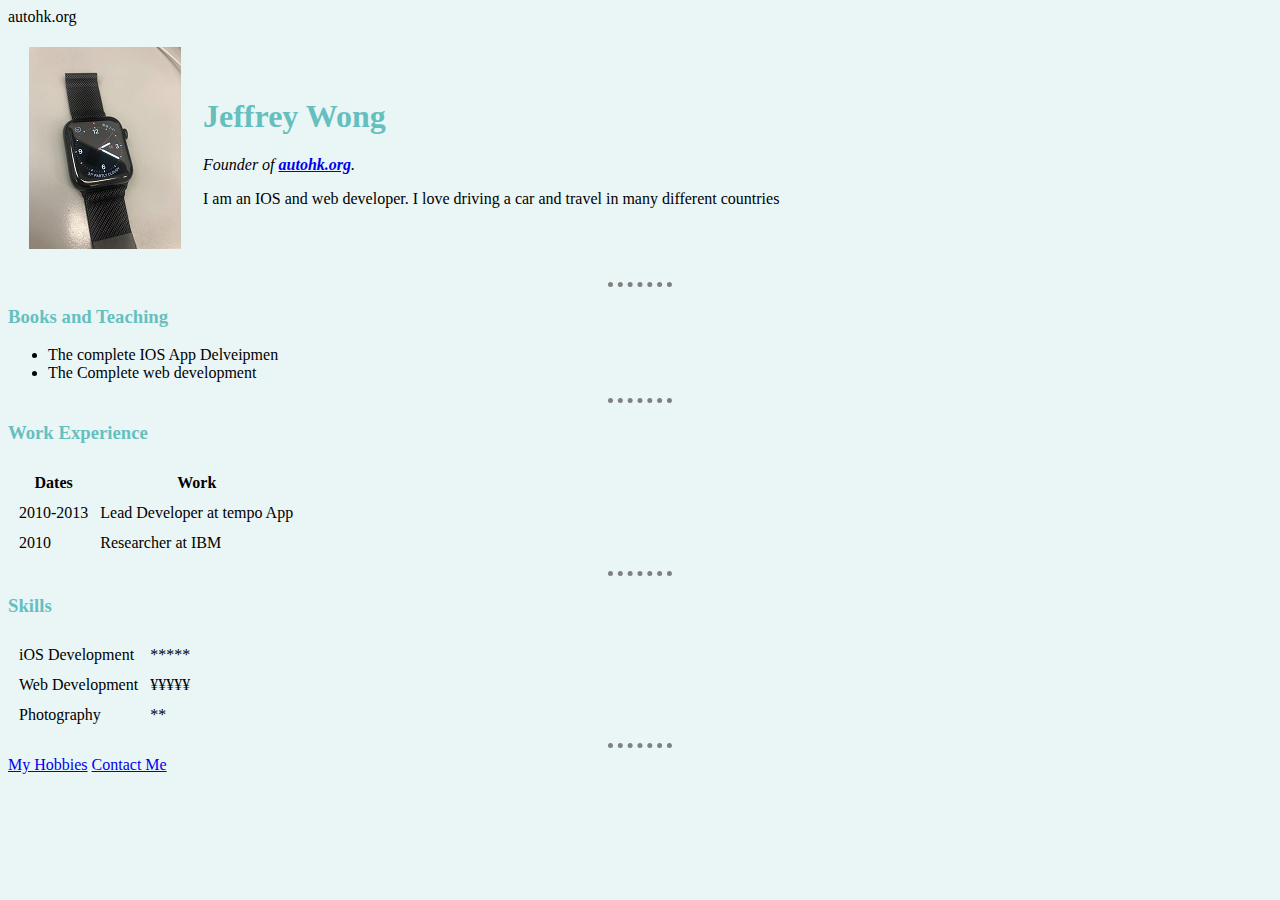
<file: index.html>
<!DOCTYPE html>autohk.org
<html lang="en" dir="ltr">

<head>
  <meta charset="utf-8">
  <title>jeffrey's Personal Site </title>
  <link rel="stylesheet" href="css/styles.css">
</head>

<body>
  <table cellspacing="20">
    <tr>
      <td><img src="images/s4-8.jpg" alt="Doggy Image"></td>
      <td><h1>Jeffrey Wong </h1>
      <p><em>Founder of <strong><a href="http://www.autohk.org">autohk.org</a></strong>.</em></p>
      <p>
        I am an IOS and web developer. I love driving a car and travel in many different countries
      </p></td>
    </tr>
  </table>

  <hr>
  <h3>Books and Teaching</h3>
  <ul>
    <li>The complete IOS App Delveipmen</li>
    <li>The Complete web development</li>
  </ul>
  <hr>
  <h3>Work Experience</h3>
  <table  cellspacing = "10">
    <thead>
      <tr>
        <th>Dates</th>
        <th>Work</th>
      </tr>
    </thead>
    <tbody>
      <tr>
        <td>2010-2013</td>
        <td>Lead Developer at tempo App</td>
      </tr>
      <tr>
        <td>2010</td>
        <td>Researcher at IBM</td>
      </tr>
    </tbody>
    <tfoot>

    </tfoot>

  </table>
  <hr>
<h3>Skills</h3>
      <table  cellspacing="10">
        <tr>
          <td>iOS Development</td>
          <td>*****</td>
        </tr>
        <tr>
          <td>Web Development</td>
          <td>¥¥¥¥¥</td>
        </tr>
        <tr>
          <td>Photography</td>
          <td>**</td>
        </tr>
      </table>



<hr>
<a href="hobbies.html">My Hobbies</a>
<a href="contact-me.html">Contact Me</a>
</body>

</html>
</file>
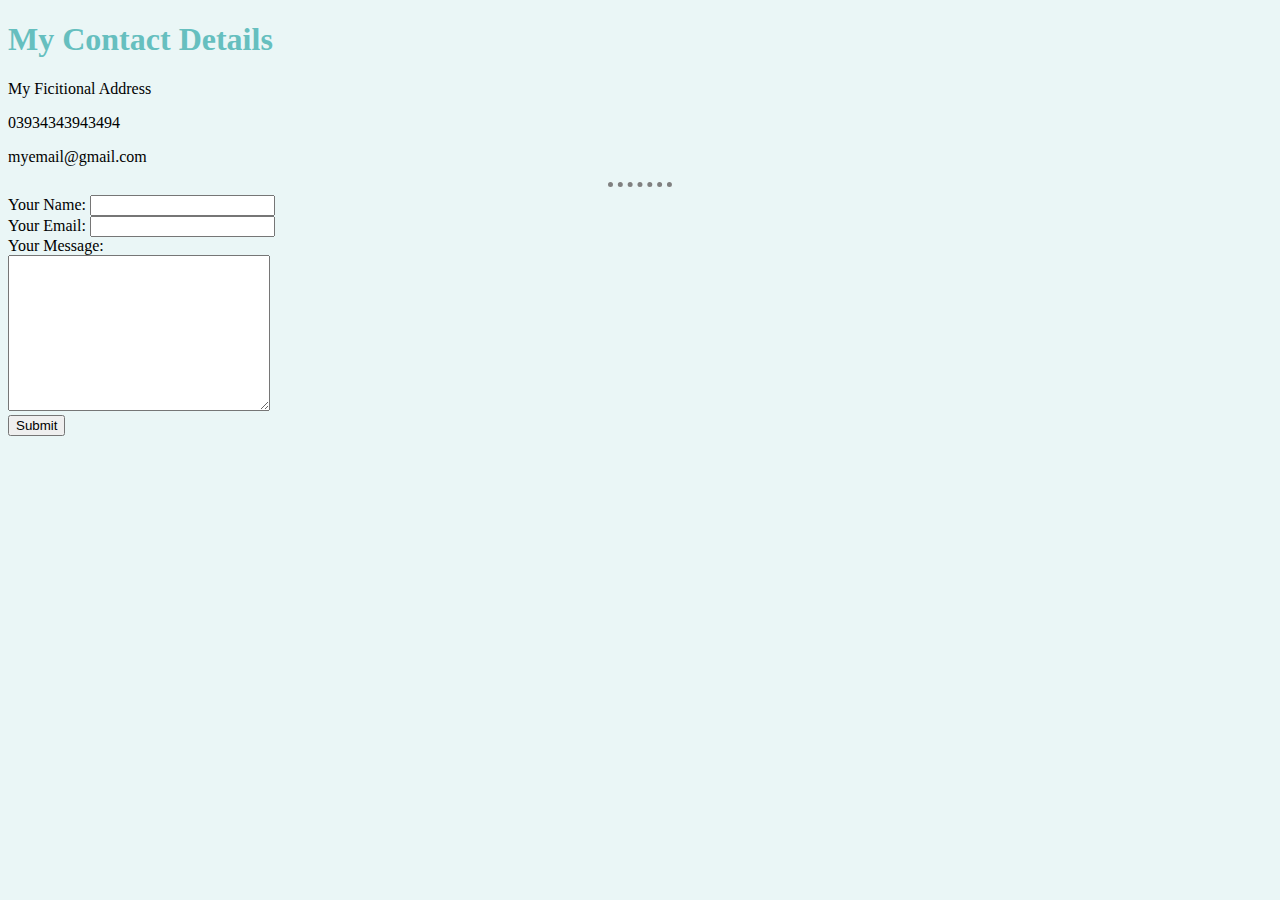
<file: contact-me.html>
<!DOCTYPE html>
<html lang="en" dir="ltr">

<head>
  <meta charset="utf-8">
  <title>Contact Me</title>
  <link rel="stylesheet" href="css/styles.css">
</head>

<body>
  <h1>My Contact Details</h1>
  <p>My Ficitional Address</p>
  <p>03934343943494</p>
  <p>myemail@gmail.com</p>
  <hr>
  <form action="mailto:info@autohk.org" method="post" enctype="text/plain">
    <label>Your Name:</label>
    <input type="text" name="yourName" value=""><br>
    <label>Your Email:</label>
    <input type="email" name="yourEmail" value=""><br>
    <label>Your Message:</label><br>
    <textarea name="yourMessage" rows="10" cols="30"></textarea><br>
    <input type="submit" name="">
  </form>
</body>

</html>
</file>
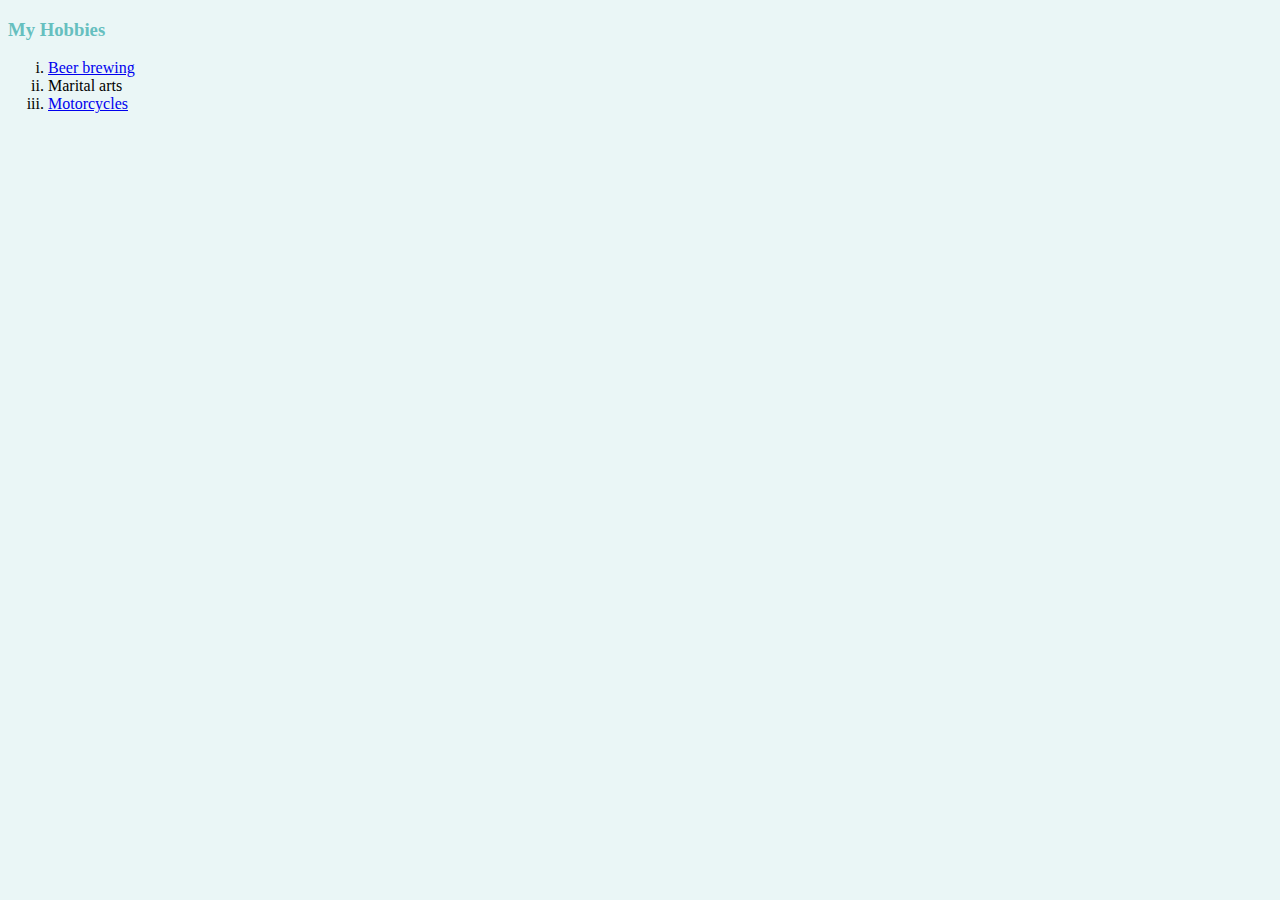
<file: hobbies.html>
<!DOCTYPE html>
<html lang="en" dir="ltr">
  <head>
    <meta charset="utf-8">
    <title>My Hobbies</title>
    <link rel="stylesheet" href="css/styles.css">
  </head>
  <body>
    <h3>My Hobbies</h3>
    <ol type = "i">
      <li><a href="https://youtu.be/jaDQ6S6p6Wk">Beer brewing</a></li>
      <li>Marital arts</li>
      <li><a href="https://youtu.be/kTQ02P4R3TM">Motorcycles</a></li>
    </ol>

  </body>
</html>
</file>
<file: css/styles.css>
body
{background-color: #EAF6F6;
}

h1{
  color: #66BFBF;
}

h3 {
  color: #66BFBF;
}

hr {

  border-style: none;
  border-top-style: dotted;
  border-color: grey;
  border-width: 5px;
  width: 5%;
}
</file>
